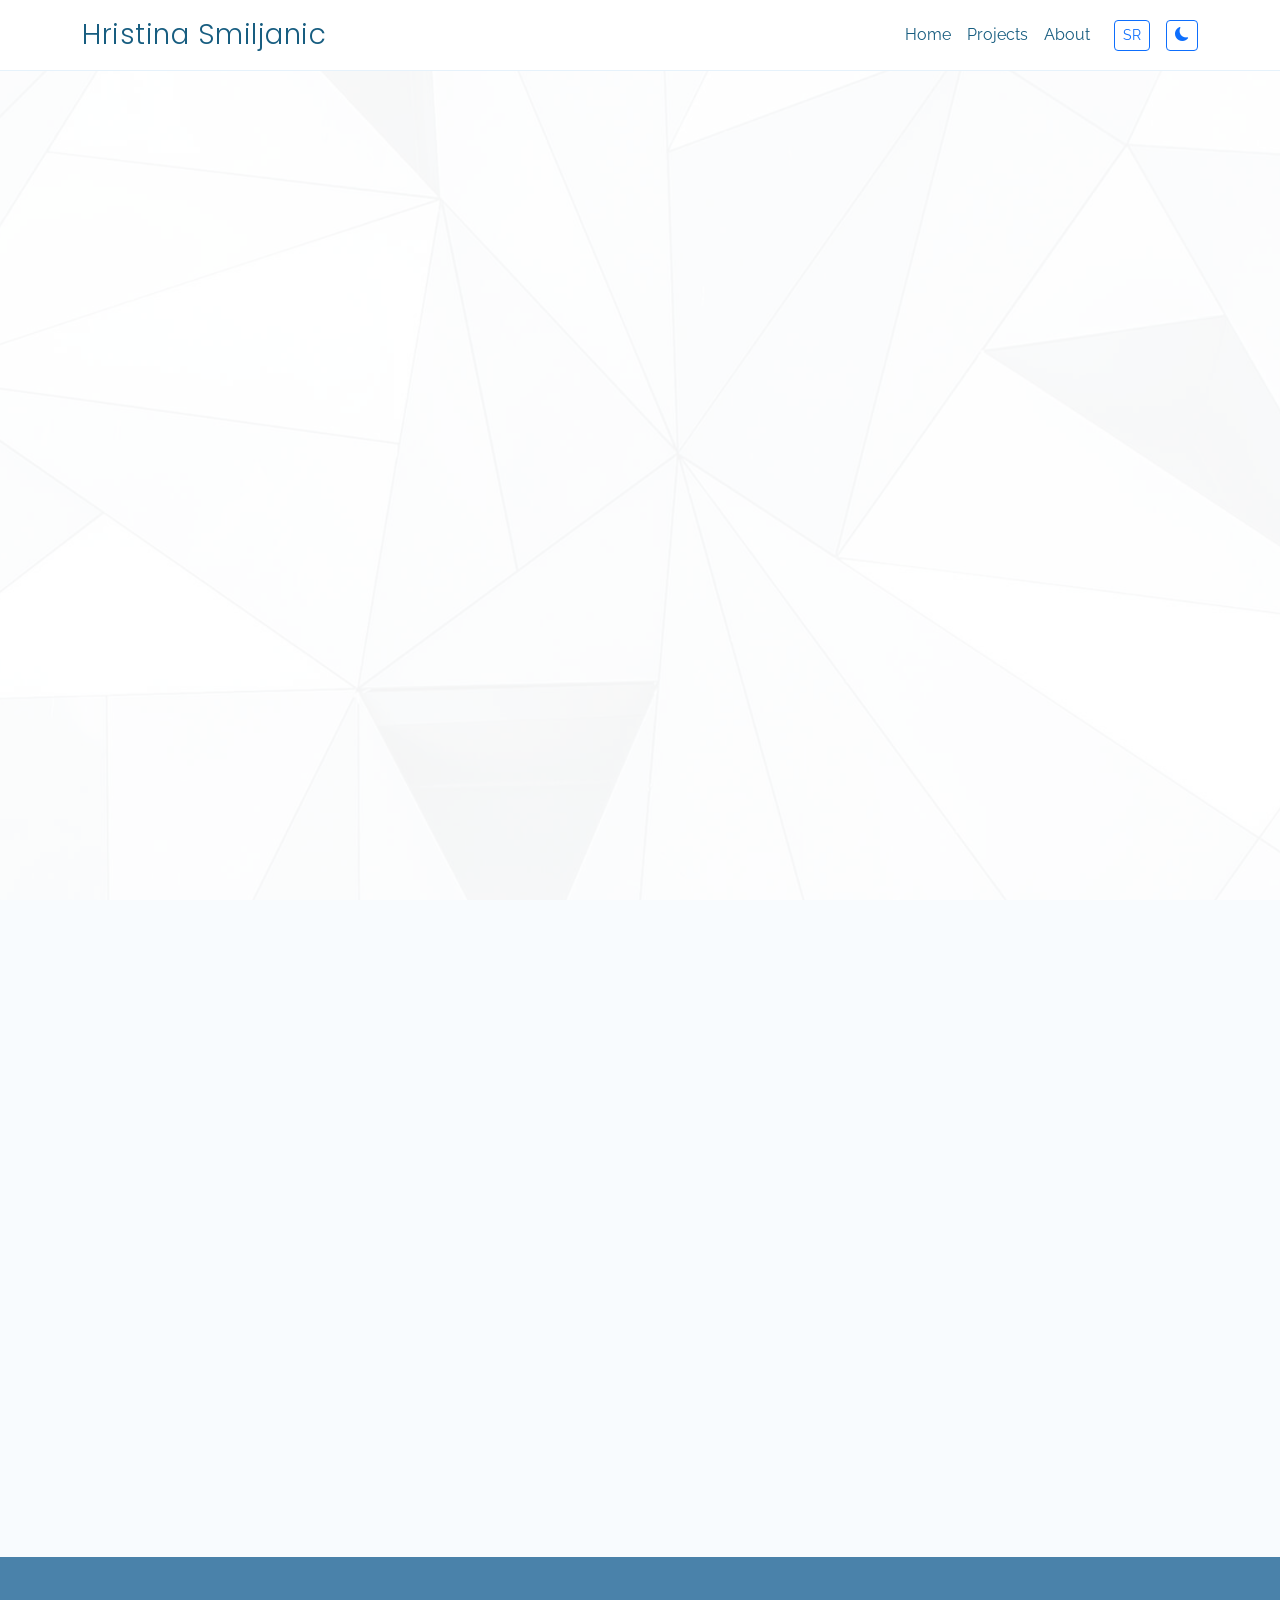
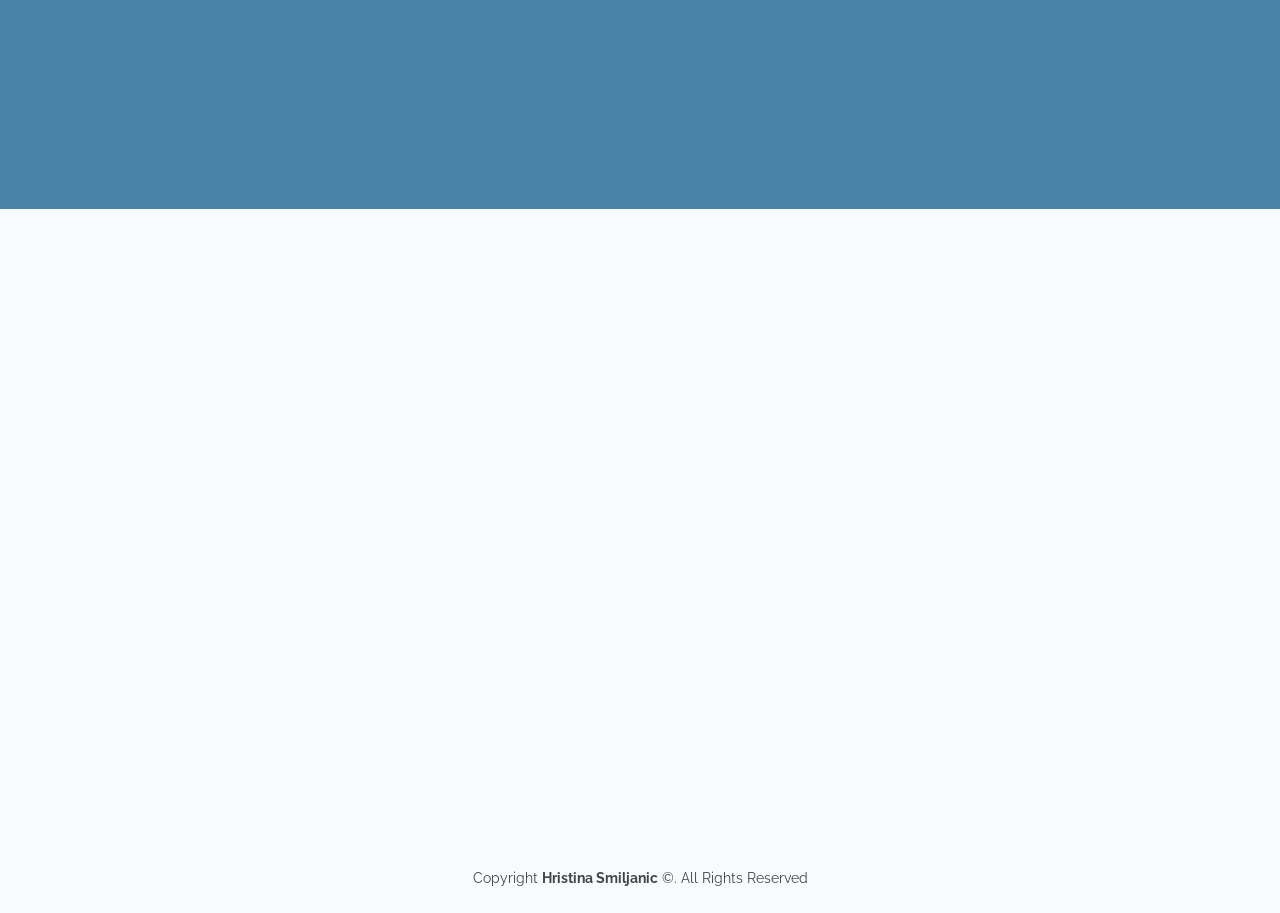
<file: index.html>
<!DOCTYPE html>
<html lang="en" data-bs-theme="light">
<head>
  <meta charset="utf-8">
  <meta content="width=device-width, initial-scale=1.0" name="viewport">
  <meta name="keywords" content="" >
  <meta name="description" content="">
  <title>Hristina Smiljanic</title>
  <script>
  document.documentElement.setAttribute("data-bs-theme", localStorage.getItem("theme") || "light");
</script>
  
  <!-- Favicons -->
  <link href="assets/img/letter-m.ico" rel="icon">
  <!-- Google Fonts -->
  <link href="https://fonts.googleapis.com/css?family=Open+Sans:300,300i,400,400i,600,600i,700,700i|Raleway:300,300i,400,400i,500,500i,600,600i,700,700i|Poppins:300,300i,400,400i,500,500i,600,600i,700,700i" rel="stylesheet">
  <!-- aos -->
  <link href="https://unpkg.com/aos@2.3.1/dist/aos.css" rel="stylesheet">
  <!-- Bootstrap css -->
  <link href="https://cdn.jsdelivr.net/npm/bootstrap@5.3.1/dist/css/bootstrap.min.css" rel="stylesheet" integrity="sha384-4bw+/aepP/YC94hEpVNVgiZdgIC5+VKNBQNGCHeKRQN+PtmoHDEXuppvnDJzQIu9" crossorigin="anonymous">
  <!-- bootstrap icons -->
  <link rel="stylesheet" href="https://cdn.jsdelivr.net/npm/bootstrap-icons@1.10.5/font/bootstrap-icons.css">
  <!-- Template css -->
  <link href="assets/css/style.css" rel="stylesheet">
  <link href="assets/css/theme.css" rel="stylesheet">
</head>

<body data-bs-spy="scroll" data-bs-target="#mainNav">
  <header id="header" class=" navbar navbar-expand-lg fixed-top">
    <nav id="mainNav" class="container">
  <a class="navbar-brand logo" href="#">Hristina Smiljanic</a>

  <div class="d-flex align-items-center gap-3 ms-auto ms-lg-3 order-lg-last">
    <button id="langBtn" type="button" class="btn btn-outline-primary btn-sm">SR</button>
    <button id="themeBtn" type="button" class="btn btn-outline-primary btn-sm">
      <i class="bi bi-moon-fill"></i>
    </button>
    <button class="navbar-toggler" type="button" data-bs-toggle="collapse" data-bs-target="#navbarNav" aria-controls="navbarNav" aria-expanded="false" aria-label="Toggle navigation">
      <span class="navbar-toggler-icon"></span>
    </button>
  </div>

  <div class="collapse navbar-collapse justify-content-end" id="navbarNav">
    <div class="navbar-nav align-items-lg-center">
      <a class="nav-link active" aria-current="page" href="#hero" data-prevod="nav_home">Home</a>
      <a class="nav-link" href="#projects" data-prevod="nav_projects">Projects</a>
      <a class="nav-link" href="#about" data-prevod="nav_about">About</a>
    </div>
  </div>
</nav>
  </header>
  <section id="hero" class="d-flex align-items-center">
    <div class="container position-relative" data-aos="fade-up" data-aos-delay="100">
      <div class="row justify-content-center">
        <div class="col-xl-7 col-lg-9 text-center">
          <h1>Hristina Smiljanic</h1>
          <h2>Web Developer</h2>
        </div>
      </div>
      <div class="text-center" >
        <a href="#about" class="btn btn-primary mt-4" data-prevod="hero_btn">About me</a>
      </div>
    </div>
  </section>
  <main id="main">
    <div id="modals"></div>
    <section id="projects" class="services section-bg">
      <div class="container" data-aos="fade-up" >
        <div class="section-title">
          <h2 data-prevod="projects_title">Projects</h2>
        </div>
        <div class="row justify-content-end mb-3">
          <!-- <div class="col-auto d-flex justify-content-center align-items-center">
            <label for="">Filter:</label>
            <select id="filterDdl" class="form-select form-select-sm ms-3">
              <option value="0">Default</option>
            </select>
          </div> -->
        <div class="col-auto d-flex justify-content-center align-items-center">
          <label for="" data-prevod="sort_label">Sort:</label>
          <select id="sortDdl" class="form-select form-select-sm ms-3">
            <option value="default" data-prevod="sort_default">Default</option>
            <option value="yearASC" data-prevod="sort_asc" >Year Asc</option>
            <option value="yearDESC" data-prevod="sort_desc">Year Desc</option>
          </select>
        </div>
        </div>
        <div id="projectsDiv" class="row row-cols-1 row-cols-md-2 row-cols-lg-3 g-5">
          <!-- content injected through JavaScript -->
        </div>
      </div>
    </section>
    <section id="technologies" class="p-5">
      <div class="container" data-aos="zoom-in">
        <div class="text-center">
          <!-- <h3 class="mb-5">Languages used:</h3> -->
              <div class="row">
                <!-- content injected through JavaScript -->
              </div>
        </div>
      </div>
    </section>
    <section id="about" class="section-bg">
      <div class="container" data-aos="fade-up">
        <div class="section-title">
            <h2 data-prevod="about_title">About me</h2>
        </div>
        <div class="row">
          <div class="col-lg-6 video-box align-self-baseline" data-aos="fade-right" data-aos-delay="100">
            <img src="assets/img/hristina.jpg" class="img-fluid w-50 d-block mx-auto" alt="Hristina Smiljanic">
          </div>

          <div class="col-lg-6 pt-3 pt-lg-0 content" data-aos="fade-left" data-aos-delay="100">
            <h3>Hristina Smiljanic</h3>
            <ul>
              <li data-prevod="about_p1">A final year student at the ICT College Of Vocational Studies located in Belgrade, Serbia, I am an ambitious individual who constantly strives for personal and professional growth. I am motivated to learn and acquire new knowledge in order to enhance my skills.</li>
              <li data-prevod="about_p2">I have experience in developing projects at university that involve both frontend and backend technologies including JavaScript, as well as working with relational databases and PHP.</li>
              <li><strong>E-mail: </strong>hristinasmiljanic@gmail.com</li>
            </ul>
            <a href="assets/HristinaSmiljanic_CV.pdf"  class="btn btn-primary" data-prevod="cv_btn">Download my resume</a>
          </div>
        </div>

      </div>
    </section>
  </main>
  <footer id="footer">
    <div class="container py-4">
      <div class="row justify-content-center align-items-center">
        <div class="col-auto align-self-center">Copyright <strong>Hristina Smiljanic</strong> &copy;. All Rights Reserved</div>
    </div>
    </div>
  </footer>
  <a href="#" class="back-to-top d-flex align-items-center justify-content-center"><i class="bi bi-arrow-up-short"></i></a>

  <!-- aos js -->
  <script src="https://unpkg.com/aos@2.3.1/dist/aos.js"></script>
  <!-- bootstap js -->
  <script src="https://cdn.jsdelivr.net/npm/bootstrap@5.3.1/dist/js/bootstrap.bundle.min.js" integrity="sha384-HwwvtgBNo3bZJJLYd8oVXjrBZt8cqVSpeBNS5n7C8IVInixGAoxmnlMuBnhbgrkm" crossorigin="anonymous"></script>
  <!-- Template js -->
  <script src="assets/js/main.js"></script>

</body>

</html>
</file>
<file: assets/css/style.css>
body {
  font-family: "Open Sans", sans-serif;
  font-family: "Raleway", sans-serif;
  color: #444444;
}

a {
  color: #80146a;
  text-decoration: none;
}

a:hover {
  color: #b51010;
  text-decoration: none;
}

/* back to top btn */
.back-to-top {
  position: fixed;
  visibility: hidden;
  opacity: 0;
  right: 15px;
  bottom: 15px;
  z-index: 996;
  background: #1c4484;
  width: 40px;
  height: 40px;
  border-radius: 4px;
  transition: all 0.4s;
}

.back-to-top i {
  font-size: 28px;
  color: #fff;
  line-height: 0;
}

.back-to-top:hover {
  background: #4a82aa;
  color: #fff;
}

.back-to-top.active {
  visibility: visible;
  opacity: 1;
}

.btn-primary{
  background-color: #16507b;
  border-color: #16507b;
}

.btn-primary:hover{
  background-color: rgba(6, 97, 171, 0.978);
  border-color: rgb(4, 39, 102);;
}

/* header */
#header {
  transition: all 0.5s;
  background: #fff;
  z-index: 997;
  padding: 15px 0;
  border-bottom: 1px solid #e6f2fb;
}

#header .logo {
  font-size: 28px;
  margin: 0;
  padding: 0;
  line-height: 1;
  font-weight: 300;
  letter-spacing: 0.5px;
  font-family: "Poppins", sans-serif;
}

#header .logo a {
  color: #16507b;
}

@media (max-width: 992px) {
  #header .logo {
    font-size: 28px;
  }
}

.navbar a,
.navbar a:focus {
  color: #175D80;
  transition: 0.3s;
}
/*
hamurger
*/
@media (max-width: 576px) {
  #header .logo { font-size: 18px; }
  .navbar-toggler { padding: 0.25rem 0.5rem; }
}

@media (max-width: 400px) {
  #header .logo { font-size: 16px; }
}

/* hero */
#hero {
  width: 100%;
  height: 100vh;
  position: relative;
  background: url("../img/hero-bg.jpg") top center;
  background-size: cover;
  position: relative;
}

#hero:before {
  content: "";
  background: rgba(255, 255, 255, 0.8);
  position: absolute;
  bottom: 0;
  top: 0;
  left: 0;
  right: 0;
}

#hero .container {
  padding-top: 80px;
}

#hero h1 {
  margin: 0;
  font-size: 56px;
  font-weight: 700;
  line-height: 72px;
  color: #124265;
  font-family: "Poppins", sans-serif;
}

#hero h2 {
  color: #5e5e5e;
  margin: 10px 0 0 0;
  font-size: 22px;
}


@media (min-width: 1024px) {
  #hero {
    background-attachment: fixed;
  }
}

@media (max-height: 800px) {
  #hero {
    height: auto;
  }
}

@media (max-width: 992px) {
  #hero {
    height: auto;
  }

  #hero h1 {
    font-size: 28px;
    line-height: 36px;
  }

  #hero h2 {
    font-size: 18px;
    line-height: 24px;
  }
}

/* section */
section {
  padding: 80px 0;
  overflow: hidden;
}

.section-bg {
  background-color: #f8fbfe;
}

.section-title {
  text-align: center;
  padding-bottom: 30px;
}

.section-title h2 {
  font-size: 32px;
  font-weight: bold;
  text-transform: uppercase;
  margin-bottom: 20px;
  padding-bottom: 0;
  color: #124265;
}

/* techs */
#technologies {
  background: #4a82aa;
  background-size: cover;
  padding: 60px 0;
  text-align: center;
}

#technologies h3 {
  color: #fff;
  font-size: 28px;
  font-weight: 700;
}

#technologies img {
  max-width: 45%;
  transition: all 0.4s ease-in-out;
  display: inline-block;
  padding: 15px 0;
  filter: grayscale(100);
}

#technologies img:hover {
  filter: none;
  transform: scale(1.15);
}

@media (max-width: 768px) {
  #technologies img {
    max-width: 40%;
    filter: none;
  }
}

/* footer */
#footer {
  color: #444444;
  font-size: 14px;
  background: #f8fbfe;
}

.tech-logo{
  aspect-ratio: 3/2;
  object-fit: contain;
}

@media (max-width: 768px) {
.tech-logo{
  aspect-ratio: 3/4;
  object-fit: contain;
}
}
</file>
<file: assets/css/theme.css>
[data-bs-theme="dark"] body {
  background: #12161c;
  color: #d5d9e0;
}

[data-bs-theme="dark"] a {
  color: #e6ebef;
}

[data-bs-theme="dark"] a:hover {
  color: white;
}

[data-bs-theme="dark"] #header {
  background: #12161c;
  border-bottom-color: #243040;
}

[data-bs-theme="dark"] .navbar a,
[data-bs-theme="dark"] .navbar a:focus {
  color: white;
}

[data-bs-theme="dark"] .navbar a:hover {
  color: rgb(217, 188, 152);
}

[data-bs-theme="dark"] .navbar-toggler-icon {
  filter: invert(1);
}

[data-bs-theme="dark"] #hero:before {
  background: rgba(18, 22, 28, 0.85);
}

[data-bs-theme="dark"] #hero h1 {
  color: #e8f1fa;
}

[data-bs-theme="dark"] #hero h2 {
  color: #aeb6c2;
}

[data-bs-theme="dark"] .section-bg {
  background-color: #181d25;
}

[data-bs-theme="dark"] .section-title h2 {
  color: #cfe4f7;
}

[data-bs-theme="dark"] #technologies {
  background: #212529;
}

[data-bs-theme="dark"] #footer {
  background: #181d25;
  color: #aeb6c2;
}

[data-bs-theme="dark"] .btn-primary {
  background-color: rgb(217, 188, 152);
  border-color: rgb(217, 188, 152);;
  color: black;
}

[data-bs-theme="dark"] .btn-primary:hover {
  background-color: rgb(196, 174, 162);
  border-color: rgb(217, 188, 152);;
}
</file>
